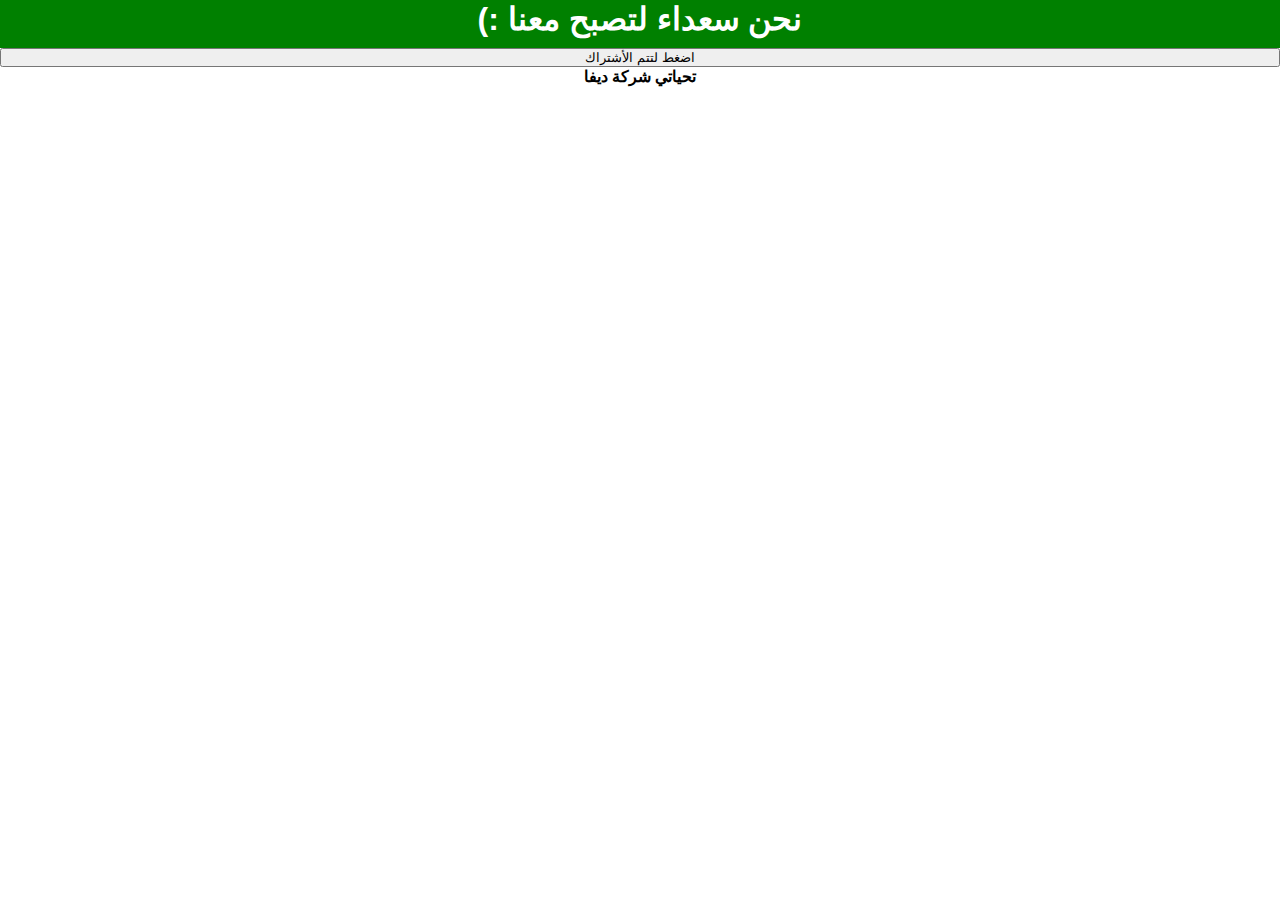
<file: lassst page.html>
<!DOCTYPE html>
<html lang="en">
<head>
    <meta charset="UTF-8">
    <meta name="viewport" content="width=device-width, initial-scale=1.0">
    <title>lasstpage</title>
    <link rel="stylesheet" href="stely.css" />
</head>
<body>
    <div class="header">
        <div class="navbar">
          <h1 class="title"> (: نحن سعداء لتصبح معنا  </h1>
        </div>

        <!-- هنا محتوى الصفحة  -->
        <button type="button" onclick="alert(' ♡ تم الأشتراك بنجاح ♡')"> اضغط  لتتم  الأشتراك</button>
    </form>
    
    <p>
        <b>   تحياتي شركة ديفا  </b>
    </p>
</body>
</html>
</file>
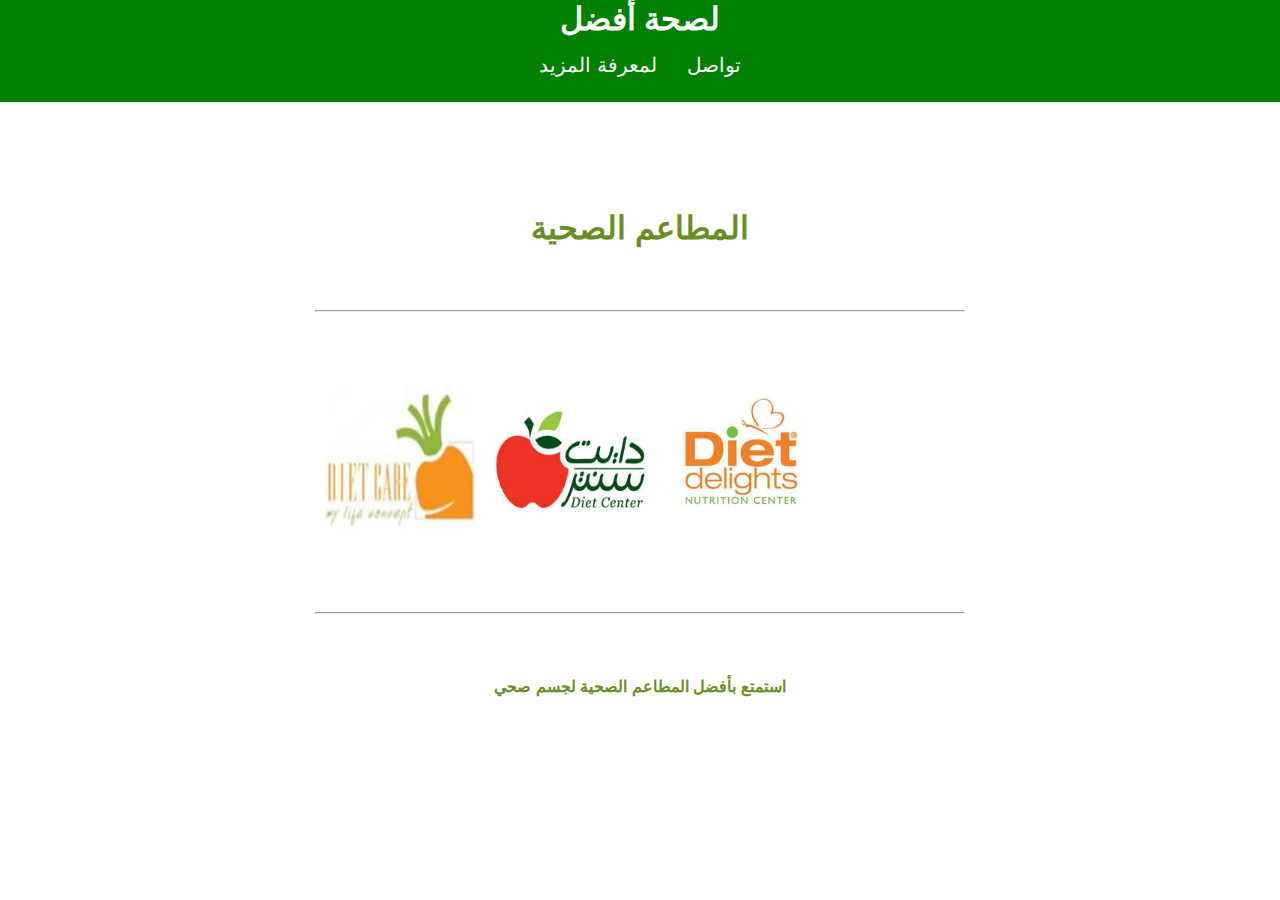
<file: المطاعم الصحية.html>
<!DOCTYPE html>
<html lang="en">
<head>
    <meta charset="UTF-8">
    <meta name="viewport" content="width=device-width, initial-scale=1.0">
    <title>المطاعم الصحية</title>
    <link rel="stylesheet" href="stely.css" />
</head>
<body>
    <div class="header">
        <div class="navbar">
          <h1 class="title">لصحة أفضل</h1>
          <ul class="head-ul">
            <li class="head-li"><a class="head-a" href="#">لمعرفة المزيد</a></li>
            <li class="head-li"><a class="head-a" href="#">تواصل</a></li>
          </ul>
        </div>

        <!-- هنا محتوى الصفحة  -->
        <div class="menu">
          <h1 class="menu-title">المطاعم الصحية</h1>
          <hr />
          <div class="imgs">
            <a  href="./دايت كير.html">
          <img  src="./images/download.jpg"  /></a>
          <img src="./images/download (1).jpg" />
          <img src="./images/images (1).jpg" />
          </div>
          <hr />
          <p>
            <b> استمتع بأفضل المطاعم الصحية لجسم صحي</b>
          </p>
        </div>
    
</body>
</html>
</file>
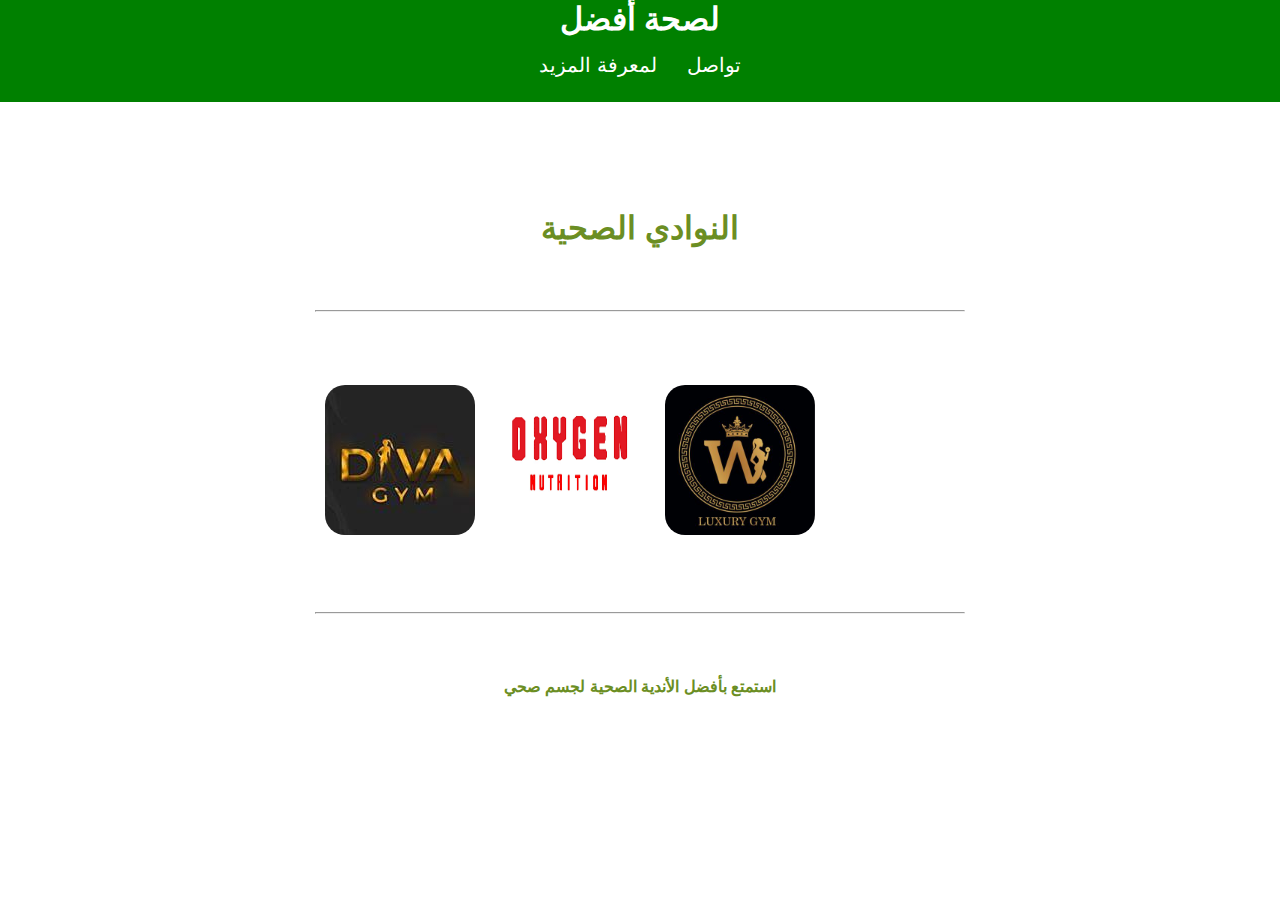
<file: النوادي الصحية.html>
<!DOCTYPE html>
<html lang="en">
<head>
    <meta charset="UTF-8">
    <meta name="viewport" content="width=device-width, initial-scale=1.0">
    <title>النوادي الصحية</title>
    <link rel="stylesheet" href="stely.css" />
    <link href="./images/images.jpg"/>
</head>
<body>
    <div class="header">
        <div class="navbar">
          <h1 class="title">لصحة أفضل</h1>
          <ul class="head-ul">
            <li class="head-li"><a class="head-a" href="#">لمعرفة المزيد</a></li>
            <li class="head-li"><a class="head-a" href="#">تواصل</a></li>
          </ul>
        </div>

        <!-- هنا محتوى الصفحة  -->
        <div class="menu">
          <h1 class="menu-title">النوادي الصحية</h1>
          <hr />
          <div class="imgs">
            <a  href="./نادي ديفا.html">
             <img  src="./images/images.jpg"  /></a>
      
          <img src="./images/اوكسجين.png" />
          <img src="./images/سليل الجهراء.jpg" />
          </div>
          <hr />
          <p>
            <b> استمتع بأفضل الأندية الصحية لجسم صحي</b>
          </p>
        </div>
    
</body>
</html>
</file>
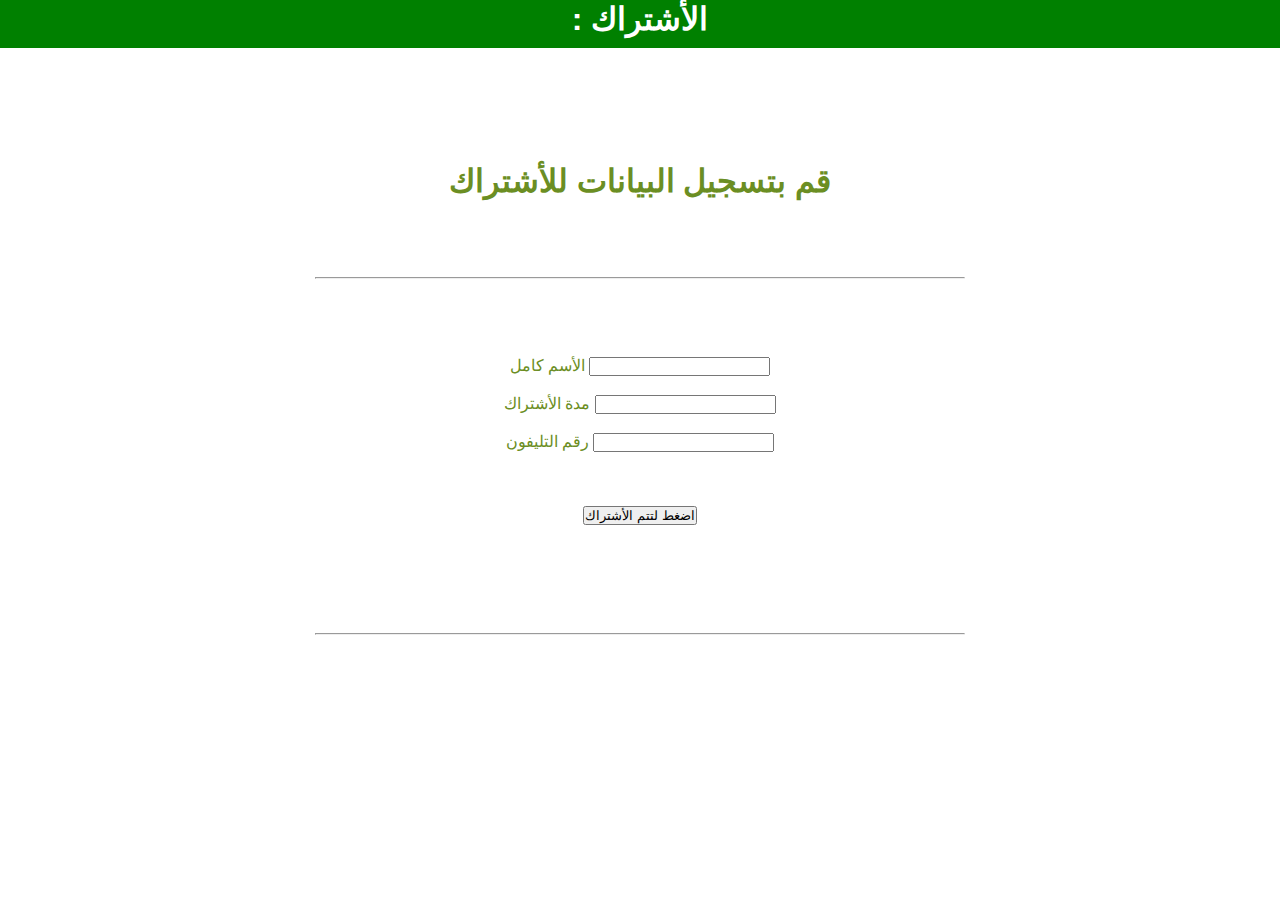
<file: حجز لمطعم دايت كير.html>
<!DOCTYPE html>
<html lang="en">
<head>
    <meta charset="UTF-8">
    <meta name="viewport" content="width=device-width, initial-scale=1.0">
    <title>الأشتراك بالمطعم</title>
    <link rel="stylesheet" href="stely.css" />
</head>
<body>
    <div class="header">
        <div class="navbar">
          <h1 class="title">: الأشتراك </h1>
        </div>

        <!-- هنا محتوى الصفحة  -->
        <div class="menu">
          <h1 class="menu-title"> قم بتسجيل البيانات للأشتراك  </h1>
          <hr />
          <div class="aa">
    <form action="/action_page.php">
        <label id="n"  for="fname"> الأسم كامل</label>
        <input type="text" id="fname" name="fname"><br><br>
        <label for="lname"> مدة الأشتراك</label>
        <input type="text" id="lname" name="lname"><br><br>
        <label for="lname"> رقم التليفون </label>
        <input type="text" id="lname" name="lname"><br><br>
        <br><br>
        <button type="button" onclick="alert(' تم الأشتراك بنجاح  ♡')">اضغط  لتتم  الأشتراك</button>
      </form>
      <br><br><br><br><br><br>
      <hr />
     
      
    
</body>
</html>
</file>
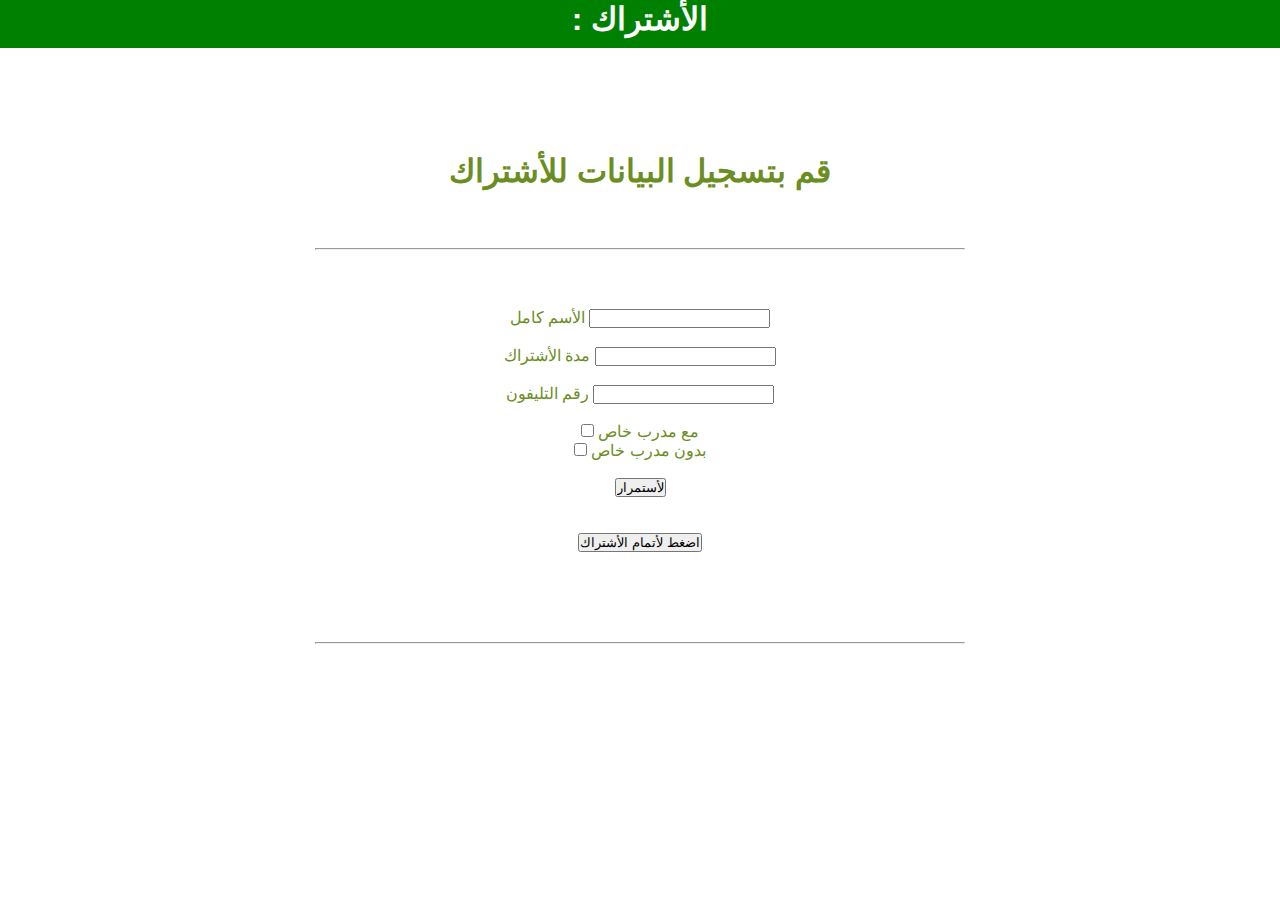
<file: حجز لنادي ديفا.html>
<!DOCTYPE html>
<html lang="en">
<head>
    <meta charset="UTF-8">
    <meta name="viewport" content="width=device-width, initial-scale=1.0">
    <title>للأشتراك بالنادي</title>
    <link rel="stylesheet" href="stely.css" />
</head>
<body>
    <div class="header">
        <div class="navbar">
          <h1 class="title">: الأشتراك </h1>
        </div>

        <!-- هنا محتوى الصفحة  -->
        <div class="menu">
          <h1 class="menu-title"> قم بتسجيل البيانات للأشتراك  </h1>
          <hr />
          <div class="aa">
    <form action="/action_page.php">
        <label for="fname"> الأسم كامل</label>
        <input type="text" id="fname" name="fname"><br><br>
        <label for="lname"> مدة الأشتراك</label>
        <input type="text" id="lname" name="lname"><br><br>
        <label for="lname">  رقم التليفون </label>
        <input type="text" id="lname" name="lname"><br><br>
        <form action="/action_page.php">
            <input type="checkbox" id="vehicle1" name="vehicle1" value="مع مدرب">
            <label for="vehicle1"> مع مدرب خاص</label><br>
            <input type="checkbox" id="vehicle2" name="vehicle2" value="بدون مدرب">
            <label for="vehicle2"> بدون مدرب خاص</label><br>
          </form>
          <br>
          <a href="./مدرب خاص.html">
           <input  type="submit" value="لأستمرار"></a>
           <br><br><br>
           <button type="button" onclick="alert(' تم الأشتراك بنجاح ♡ ')">اضغط  لأتمام الأشتراك</button>
      </form>
      <br><br><br><br><br><br>
      <hr />
</body>
</html>
</file>
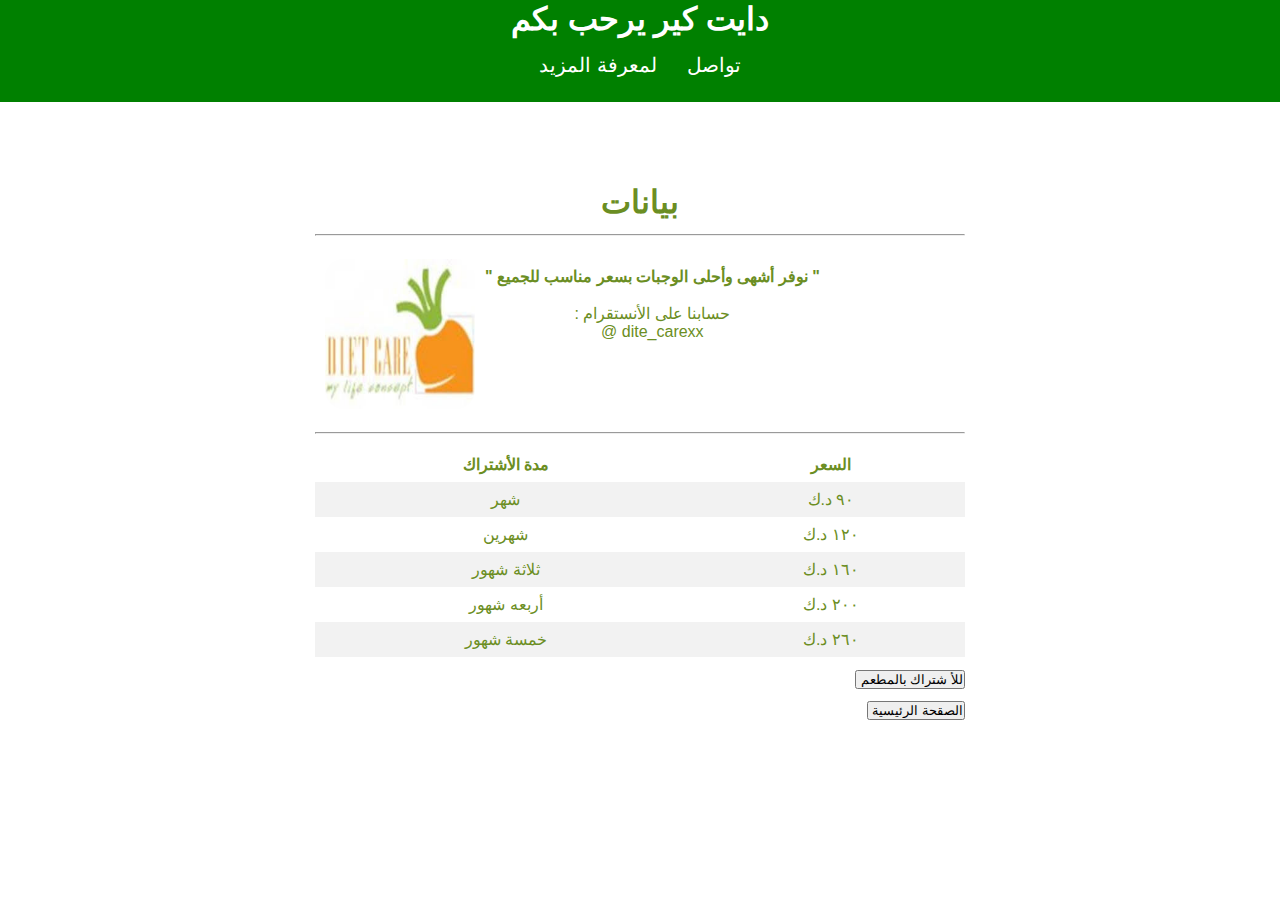
<file: دايت كير.html>
<!DOCTYPE html>
<html lang="en">
<head>
    <meta charset="UTF-8">
    <meta name="viewport" content="width=device-width, initial-scale=1.0">
    <link rel="stylesheet" href="stely.css" />
    <title>صفحه دايت كير الخاصه</title>
</head>
<body>
    <div class="header">
        <div class="navbar">
          <h1 class="title"> دايت كير يرحب بكم </h1>
          <ul class="head-ul">
            <li class="head-li"><a class="head-a" href="#">لمعرفة المزيد</a></li>
            <li class="head-li"><a class="head-a" href="#">تواصل</a></li>
          </ul>
        </div>

        <!-- هنا محتوى الصفحة  -->
        <div class="menu">
          <h1 class="menu-title">بيانات</h1>
          <hr />
          <div class="imgs">
            <img src="./images/download.jpg">
            <p>
                <br>
                  <b>  " نوفر أشهى وأحلى الوجبات بسعر مناسب للجميع " </b>
                <br><br>
                           : حسابنا على الأنستقرام 
                           <br> 
                            @ dite_carexx
                            <br>


            </p>
            
          </div>
          <hr />
          <table>
            <tr>
            <th>مدة الأشتراك</th>
            <th>السعر</th>
            </tr>
            <tr>
            <td>شهر</td>
            <td> ٩٠ د.ك</td>
            </tr>
            <tr>
            <td>شهرين</td>
            <td>١٢٠ د.ك    </td>
            </tr>
            <tr>
            <td>ثلاثة شهور</td>
            <td> ١٦٠ د.ك</td>
            </tr>
            <tr>
              <td>أربعه شهور</td>
              <td>٢٠٠  د.ك</td>
              </tr>
              <tr>
                  <td>خمسة شهور</td>
                  <td> ٢٦٠  د.ك </td>
                  </tr>
          </table>
          <a href="./حجز لمطعم دايت كير.html">
          <input  type="submit" value=" للأ شتراك بالمطعم"></a>
          <a href="./index.html">
          <input src="./index.html" type="submit" value=" الصقحة الرئيسية"></a>
</body>
</html>
</file>
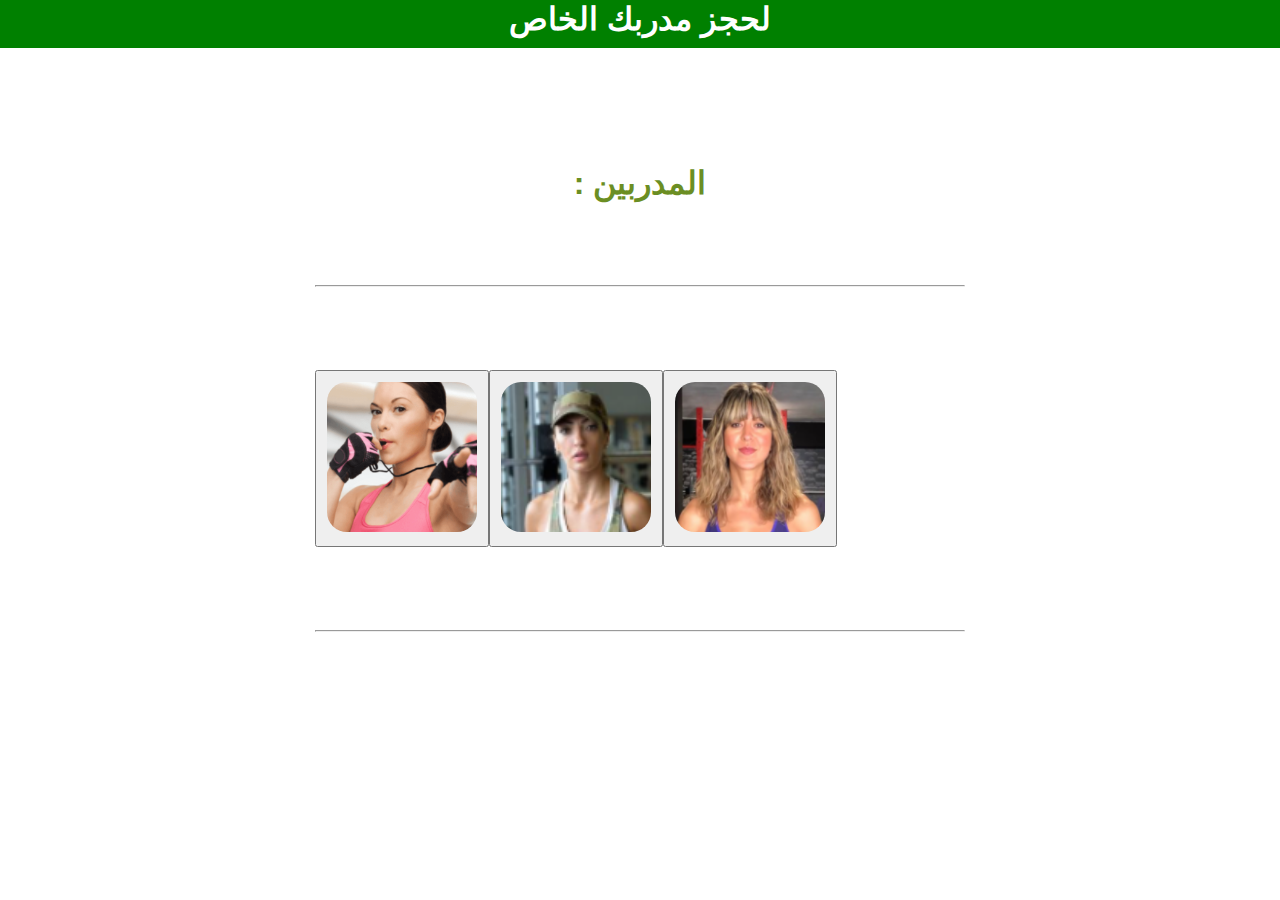
<file: مدرب خاص.html>
<!DOCTYPE html>
<html lang="en">
<head>
    <meta charset="UTF-8">
    <meta name="viewport" content="width=device-width, initial-scale=1.0">
    <title>مع مدرب خاص</title>
    <link rel="stylesheet" href="stely.css" />
</head>
<body>
    <div class="header">
        <div class="navbar">
          <h1 class="title">لحجز مدربك الخاص</h1>
        </div>

        <!-- هنا محتوى الصفحة  -->
        <div class="menu">
          <h1 class="menu-title"> : المدربين</h1>
          <hr />
          <div class="imgs">
            <button type="button" onclick="alert( '  تم الأشتراك بنجاح ♡')">
             <img  src="./images/Screenshot (3).png" /></button>
             <button type="button" onclick="alert( '  تم الأشتراك بنجاح ♡')">
               <img src="./images/Screenshot (2).png" /></button>
               <button type="button" onclick="alert( '  تم الأشتراك بنجاح ♡')">
                   <img src="./images/Screenshot (1).png" /></button>
          </div>
          <hr />
        </div>   
    
</body>
</html>
</file>
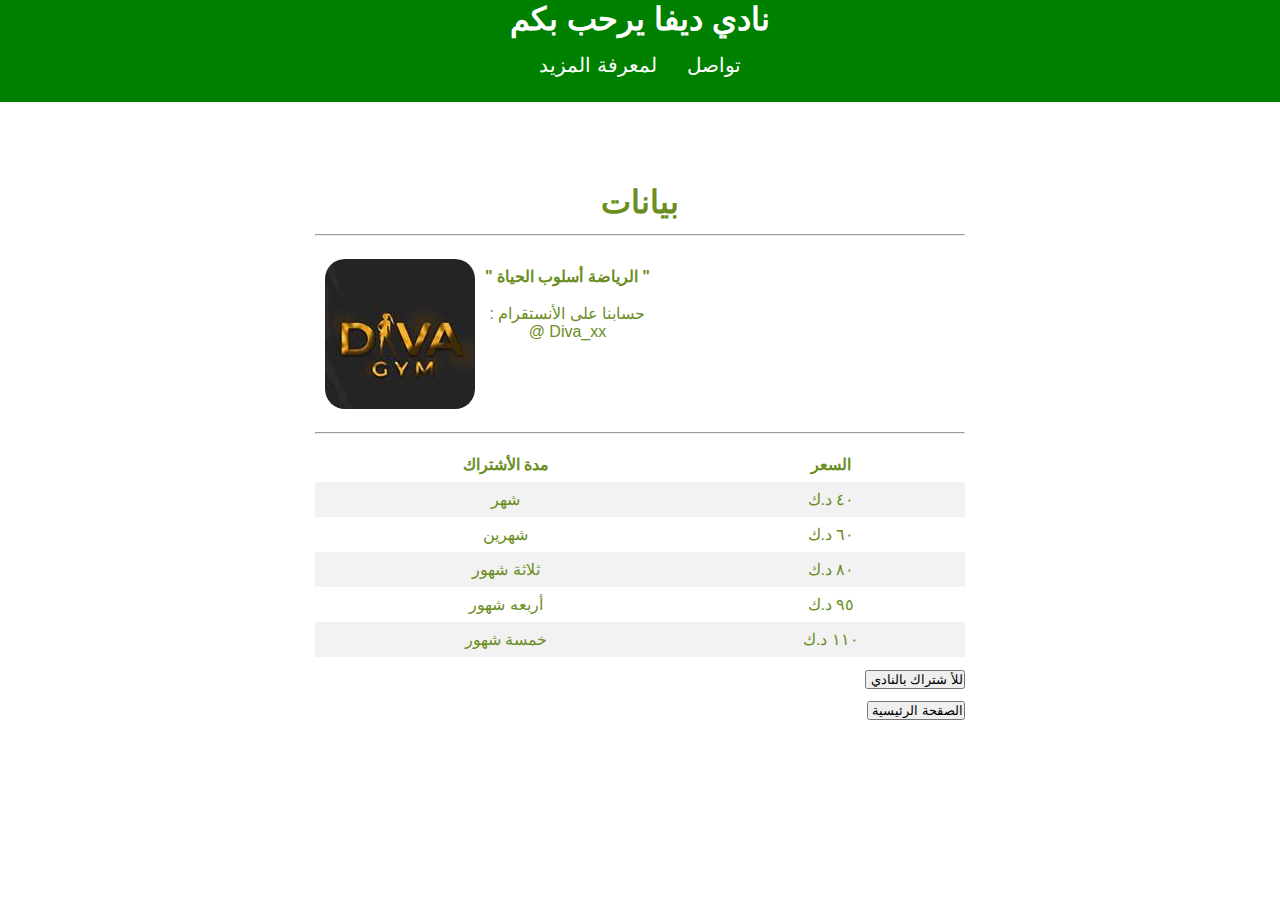
<file: نادي ديفا.html>
<!DOCTYPE html>
<html lang="en">
<head>
    <meta charset="UTF-8">
    <meta name="viewport" content="width=device-width, initial-scale=1.0">
    <link rel="stylesheet" href="stely.css" />
    <title>نادي ديفا الخاص</title>
</head>
<body>
    <div class="header">
        <div class="navbar">
          <h1 class="title">نادي ديفا يرحب بكم </h1>
          <ul class="head-ul">
            <li class="head-li"><a class="head-a" href="#">لمعرفة المزيد</a></li>
            <li class="head-li"><a class="head-a" href="#">تواصل</a></li>
          </ul>
        </div>
          <!-- هنا محتوى الصفحة  -->
        <div class="menu">
            <h1 class="menu-title">بيانات</h1>
            <hr />
            <div class="imgs">
              <img src="./images/images.jpg">
              <p>
                  <br>
                    <b>  " الرياضة أسلوب الحياة " </b>
                  <br><br>
                             : حسابنا على الأنستقرام 
                             <br> 
                              @ Diva_xx
                              <br>
  
  
              </p>
              
            </div>
            <hr />
<table>
  <tr>
  <th>مدة الأشتراك</th>
  <th>السعر</th>
  </tr>
  <tr>
  <td>شهر</td>
  <td> ٤٠ د.ك</td>
  </tr>
  <tr>
  <td>شهرين</td>
  <td>٦٠ د.ك    </td>
  </tr>
  <tr>
  <td>ثلاثة شهور</td>
  <td> ٨٠ د.ك</td>
  </tr>
  <tr>
    <td>أربعه شهور</td>
    <td>٩٥  د.ك</td>
    </tr>
    <tr>
        <td>خمسة شهور</td>
        <td> ١١٠  د.ك </td>
        </tr>
</table>
<a href="./حجز لنادي ديفا.html">
  <input  type="submit" value=" للأ شتراك بالنادي"></a>
  <a href="./index.html">
  <input src="./index.html" type="submit" value=" الصقحة الرئيسية"></a>
 


    
</body>
</html>
</file>
<file: stely.css>
* {
    margin: 0px;
    padding: 0px;
  }
  html {
    height: 100%;
  }
    body {
        font-family: Arial, Helvetica, sans-serif;
      }
      
      * {
        box-sizing: border-box;
      }
      
      /* Create a column layout with Flexbox */
      .row {
        display: flex;
      }
      
      /* Left column (menu) */
      .left {
        flex: 70%;
        padding: 90px ;
      }
      
      .left h2 {
        padding-left: 8px;
      }
      
      /* Right column (page content) */
      .الرئيسية {
        width: 100%;
        text-align:center;
      }
      
      /* Style the search box */
      #mySearch {
        width: 140%;
        font-size: 18px;
        padding: 18px;
        border: 1px solid #ddd;
      }
      
      /* Style the navigation menu inside the left column */
      #myMenu {
        list-style-type: none;
        padding: 10px;
        margin: 10px;
      }
      
      #myMenu li a {
        padding: 12px;
        text-decoration: inherit;
        color: black;
        display: block
      }
      
      #myMenu li a:hover {
        background-color: rgb(238, 238, 238);
      }
      .الرئيسية{
          background-image:  url(./images/صحتك\ حياتك.png), url(paper.gif);
          background-position: right bottom, left top;
          background-repeat: no-repeat, repeat;
          padding: 250px;
          margin: 50px;
      }
      body {
        background-repeat: no-repeat;
        background-size: cover;
        background-color: white;
        height: 100%;
      }      
      .side-bar {
        display: flex;
        height: 100%;
      }
      
      .head-ul {
        display: flex;
        justify-content: center;
      }      
      .menu {
        display: flex;
        flex-direction: column;
        justify-content: space-around;
        background-color: rgb(255, 255, 255);
        padding: 25px;
        height: 600px;
        width: 700px;
        margin-top: 50px;
        margin-left: auto;
        margin-right: auto;
        border-radius: 20px;
        display: flex;
        color: olivedrab;
        text-align: right;
      }
      .header {
        width: 100%;
        display: flex;
        flex-direction: column;
        height:100% ;
      }
      
      .navbar {
        background-color: green;
        color: white;
        padding-bottom: 10px;
      }
      .head-a {
        font-size: 20px;
        color: white;
        text-decoration: none;
      }
      .title {
        text-align: center;
      }
      .head-li {
        display: inline;
        padding: 15px;
      }
      .imgs {
        display: flex;
        flex-wrap: wrap;
      }
      img {
        width: 150px;
        height: 150px;
        border-radius: 20px;
        margin: 10px;
      }
      
      .menu-title {
        display: block;
        text-align: center;
      }
      
      .sidebar {
        width: 200px;
        height: 100%;
        background-color: rgba(255, 255, 255, 0.74);
        border-radius: 20px;
      }
      .side-a {
        text-decoration: none;
        color:green;
      }
      .side-ul {
        margin-left: 40px;
        align-self: center;
        justify-content: center;
      }
      h2 {
        margin-right: 25px;
      }
      p {
        text-align: center;
      }
      .side-li {
        padding: 10px;
        list-style-type: none;
      }
      table {
        border-collapse: collapse;
        width: 100%;
      }
      
      th, td {
        text-align: center;
        padding: 8px;
      }
      
      tr:nth-child(even) {background-color: #f2f2f2;}
      
      .aa{
        text-align: center;
      }
     #submit{
       width: 15;
      }
      #taxt{
        text-align: center;
      }
</file>
